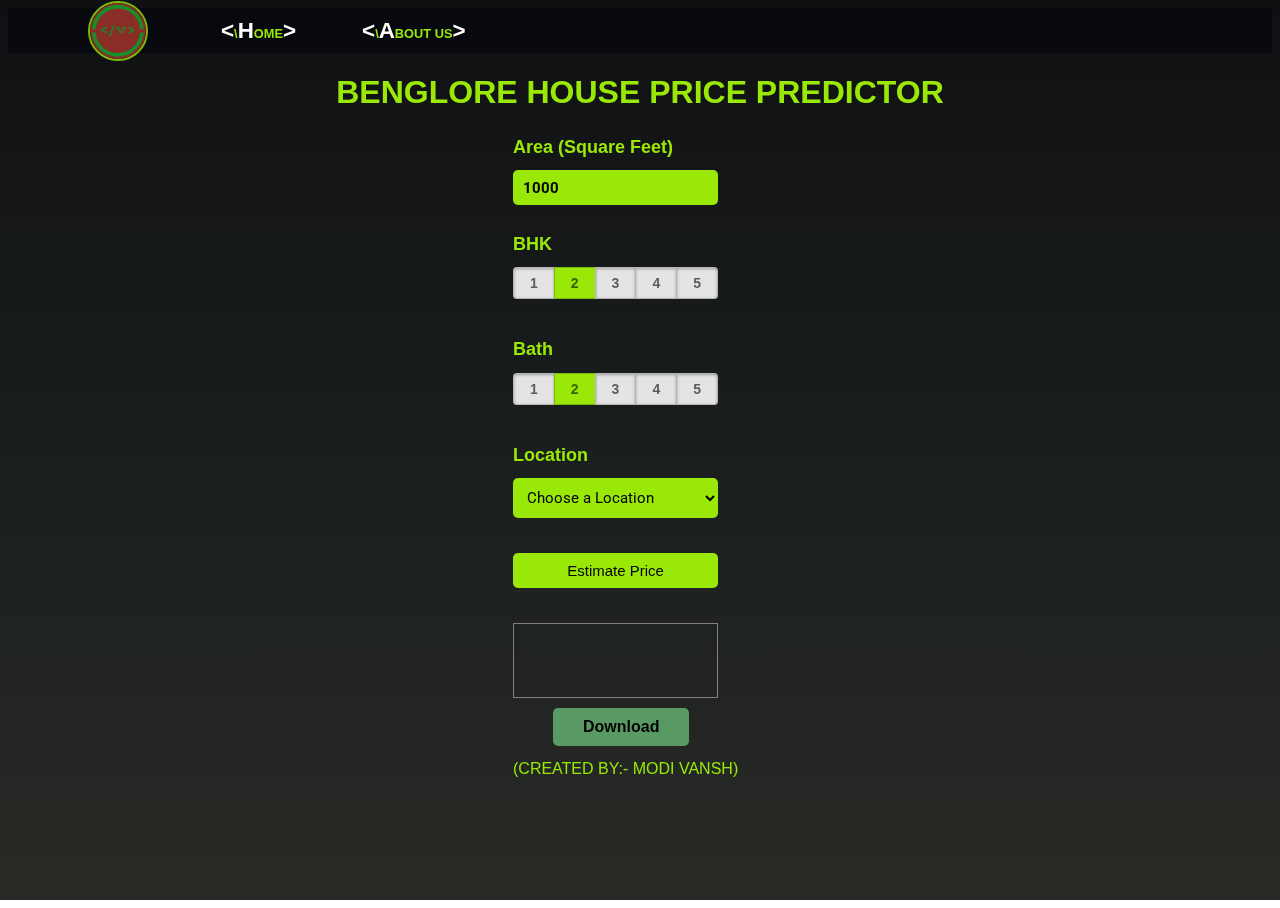
<file: home price predictor/BHP/client/app.html>
<!DOCTYPE html>
<html>
<head>
    <title>Banglore Home Price Predictor</title>
    <link rel="icon" href="https://encrypted-tbn0.gstatic.com/images?q=tbn:ANd9GcRebpOH1PcEVrY-VYUdTG3Vp62AdXCHPbeACpLveo5SEjeu8it7hR7_R11jRQ&s" type="image/icon type">
    <script src="https://ajax.googleapis.com/ajax/libs/jquery/3.4.1/jquery.min.js"></script>
    <script src="app.js"></script>
	<link rel="stylesheet" href="app.css">
</head>
<body>
<div class="img"></div>
<nav class="navbar">
	<ul>
	   
		<img id="glow"src="LOGOV.png" alt="<<once>>" >
		<li><a class="homs" id="kol" href="app.html"><span><</span>\<span>H</span>OME<span>></span></a></li>
		<li><a href="#"><span><</span>\<span>A</span>BOUT US<span>></span></a></li>
	</ul>
</nav>
<h1 class="ok">BENGLORE HOUSE PRICE PREDICTOR</h1>
<!-- <h6 class="okk">(CREATED BY:- VANSH MODI N.)</h6> -->
<form class="form">
	<h2>Area (Square Feet)</h2>
    <input class="area"  type="text" id="uiSqft" class="floatLabel" name="Squareft" value="1000">
	<h2>BHK</h2>
	<div class="switch-field">
		<input type="radio" id="radio-bhk-1" name="uiBHK" value="1"/>
		<label for="radio-bhk-1">1</label>
		<input type="radio" id="radio-bhk-2" name="uiBHK" value="2" checked/>
		<label for="radio-bhk-2">2</label>
		<input type="radio" id="radio-bhk-3" name="uiBHK" value="3"/>
		<label for="radio-bhk-3">3</label>
		<input type="radio" id="radio-bhk-4" name="uiBHK" value="4"/>
		<label for="radio-bhk-4">4</label>
		<input type="radio" id="radio-bhk-5" name="uiBHK" value="5"/>
		<label for="radio-bhk-5">5</label>
	</div>
	</form>
<form class="form">
	<h2>Bath</h2>
	<div class="switch-field">
		<input type="radio" id="radio-bath-1" name="uiBathrooms" value="1"/>
		<label for="radio-bath-1">1</label>
		<input type="radio" id="radio-bath-2" name="uiBathrooms" value="2" checked/>
		<label for="radio-bath-2">2</label>
		<input type="radio" id="radio-bath-3" name="uiBathrooms" value="3"/>
		<label for="radio-bath-3">3</label>
		<input type="radio" id="radio-bath-4" name="uiBathrooms" value="4"/>
		<label for="radio-bath-4">4</label>
		<input type="radio" id="radio-bath-5" name="uiBathrooms" value="5"/>
		<label for="radio-bath-5">5</label>
	</div>
		<h2>Location</h2>
	<div>
  <select class="location" name="" id="uiLocations">
    <option value="" disabled="disabled" selected="selected">Choose a Location</option>
		<option>Electronic City</option>
        <option>Rajaji Nagar</option>
  </select>
</div>
	<button class="submit" onclick="onClickedEstimatePrice()" type="button">Estimate Price</button>
	<div id="uiEstimatedPrice" class="result">	<h2></h2> </div>
	<!-- Add a download button -->
	<button class="download" onclick="downloadFile()">Download</button>
	<div class="cr">(CREATED BY:- MODI VANSH)</div>
</body>
</html>
</file>
<file: home price predictor/BHP/client/app.css>
@import url(https://fonts.googleapis.com/css?family=Roboto:300);

.switch-field {
  display: flex;
  margin-bottom: 36px;
  overflow: hidden;
}
.switch-field:hover{
  animation: float 3s infinite;
}

.switch-field input {
  position: absolute !important;
  clip: rect(0, 0, 0, 0);
  height: 1px;
  width: 1px;
  border: 0;
  overflow: hidden;
}

.switch-field label {
  background-color: #e4e4e4;
  color: rgba(0, 0, 0, 0.6);
  font-size: 14px;
  line-height: 1;
  text-align: center;
  padding: 8px 16px;
  margin-right: -1px;
  border: 1px solid rgba(0, 0, 0, 0.2);
  box-shadow: inset 0 1px 3px rgba(0, 0, 0, 0.3), 0 1px rgba(255, 255, 255, 0.1);
  transition: all 0.1s ease-in-out;
}

.switch-field label:hover {
  cursor: pointer;
  animation: float 7000s infinite;
  color: black;
}

.switch-field input:checked + label {
  background-color: #99e807;
  box-shadow: none;
}

.switch-field label:first-of-type {
  border-radius: 4px 0 0 4px;
}

.switch-field label:last-of-type {
  border-radius: 0 4px 4px 0;
}
.ok {
  text-align: center;
  font-family: "Lucida Grande", Tahoma, Verdana, sans-serif;
  color: #99e807;
  text-shadow: #e4e4e4;
}
.navbar {
  display: flex;
  align-items: center;
  background-color: rgba(3, 5, 11, 0.6);
  height: 45px;
  /* margin: 0px 5px 0px 40px; */
  /* border-radius: 0px 0px 220px 220px; */
  /* border-radius: 15px;      */
}

.navbar::before {
  content: "";
  /* background-color: black; */
  position: absolute;
  height: 100%;
  width: 90vw;
  /* opacity: 0.9; */
  z-index: -1;
}

.navbar img {
  height: 56px;
  width: 56px;
  margin: 0px 40px;
  border: 2px solid #99e807;
  border-radius: 50%;
  opacity: 0.8;
  /* box-shadow: 4px 2px ; */
  animation: rotate ease-out 900000s infinite;
}

.navbar img:hover {
  cursor: pointer;
  border: 2px dashed black;
  animation: rotatee ease-out 10s infinite;
}

@keyframes fw {
  0%,100%{
      transform: translateX(0px);
  }
  50%{
      transform: translateX(20px);
  }
  
}

.navbar ul {
  display: flex;
  list-style: none;
  align-items: center;
  justify-content: center;

}
/* .navbar ul li div{ */
  /* width:390px; */
/* } */
/* .navbar ul li{
  display: flex;
  justify-content: center   ;
} */

.navbar ul li a {
  margin: 10px 33px;
  padding: 0px;
  text-decoration: none;
  font-family: "Lucida Grande", Tahoma, Verdana, sans-serif;
  color: #99e807;
  font-weight: bolder;
  font-size: 0.8rem;
  text-shadow: 1px 1px black;
  /* background-color: rgb(6, 44, 90); */
  /* border-radius: 10px; */
  /* transform: skew(700px); */

  
}

.navbar span {
  color: rgb(255, 253, 253);
  font-size: 1.4rem;
}

/* .navbar span:hover{
  color: black;
  font-size: larger;
} */
.navbar ul li a:hover {
  color: rgb(217, 255, 0);
  /* background-color:rgb(30, 20, 163); */
  /* border-radius: 20px; */
  /* animation: float 3s infinite; */

}

@keyframes float {

  0%,
  100% {
      transform: translateY(-6px);
  }

  50% {
      transform: translateY(8px);
  }
}

/* .okk{
  left: 0%;
  font-family: "Lucida Grande", Tahoma, Verdana, sans-serif;
  color: #99e807;
  text-shadow: #e4e4e4;
} */
.ok::selection {
  color: aqua;
  background-color: #840a7c;
}
.ok:hover{
  color: yellow;
  animation: float 3s infinite;
  cursor: pointer;
}
.form {
  max-width: 270px;
  font-family: "Lucida Grande", Tahoma, Verdana, sans-serif;
  font-weight: normal;
  line-height: 1.625;
  margin: 8px auto;
  padding-left: 16px;
  z-index: 2;
  color: #99e807;
}

h2 {
  font-size: 18px;
  margin-bottom: 8px;
}
h2::selection {
  color: aqua;
  background-color: #840a7c;
}
.area {
  font-family: "Roboto", sans-serif;
  outline: 0;
  background: #99e807;
  width: 76%;
  border: 0;
  margin: 0 0 10px;
  padding: 10px;
  box-sizing: border-box;
  font-size: 15px;
  height: 35px;
  border-radius: 5px;
  font-weight: bolder;
}
.area:hover{
  animation: float 3s infinite;
}
.area::selection {
  color: aqua;
  background-color: #840a7c;
}
select::-webkit-scrollbar {
  width: 20px;
  background-color: #99e807;
}
option:hover {
  background-color: #262b1e;
  cursor: pointer;
  animation: float 3s infinite;
  color: #0f1011;
}
.location {
  font-family: "Roboto", sans-serif;
  outline: 0;
  background: #99e807;
  width: 76%;
  border: 0;
  margin: 0 0 10px;
  padding: 10px;
  box-sizing: border-box;
  font-size: 15px;
  height: 40px;
  border-radius: 5px;
}
.location::selection {
  color: aqua;
  background-color: #840a7c;
}
.location:hover {
  cursor: pointer;
  transform: scale(1.1);
  animation: float 3s infinite;
}
.submit {
  background: #99e807;
  width: 76%;
  border: 0;
  margin: 25px 0 10px;
  box-sizing: border-box;
  font-size: 15px;
  height: 35px;
  text-align: center;
  border-radius: 5px;
}
.submit:hover {
  cursor: pointer;
  transform: scale(1.1);
  animation: float 3s infinite;
}

.result {
  background: transparent;
  width: 76%;
  border: 1px solid grey;
  margin: 25px 0 10px;
  box-sizing: border-box;
  font-size: 65px;
  height: 75px;
  padding: 0px;
  text-align: center;
  font-weight: bolder;
}
.result:hover{
  animation: float 3s infinite;
  cursor: pointer;
}
.result::selection {
  color: aqua;
  background-color: #840a7c;
}

.img {
  background-image: linear-gradient(
    to bottom,
    #0f1011,
    #151718,
    #1a1e1d,
    #212422,
    #292a26
  );
  background-repeat: no-repeat;
  background-size: auto;
  background-size: 100% 100%;
  position: fixed;
  width: 100%;
  height: 100%;
  top: 0;
  left: 0;
  z-index: -1;
}
label {
  font-weight: bolder;
}
body,
html {
  height: 100%;
}
.cr{
  left: 0%;
}
/* Style the download button */
.download {
  display: block;
  margin: 10px 40px;
  padding: 10px 30px;
  font-size: 16px;
  font-weight: bold;
  color: #000000;
  background-color: #599a64;
  border: none;
  border-radius: 5px;
  cursor: pointer;
}

.download:hover {
  background-color: #00e893;
}
</file>
